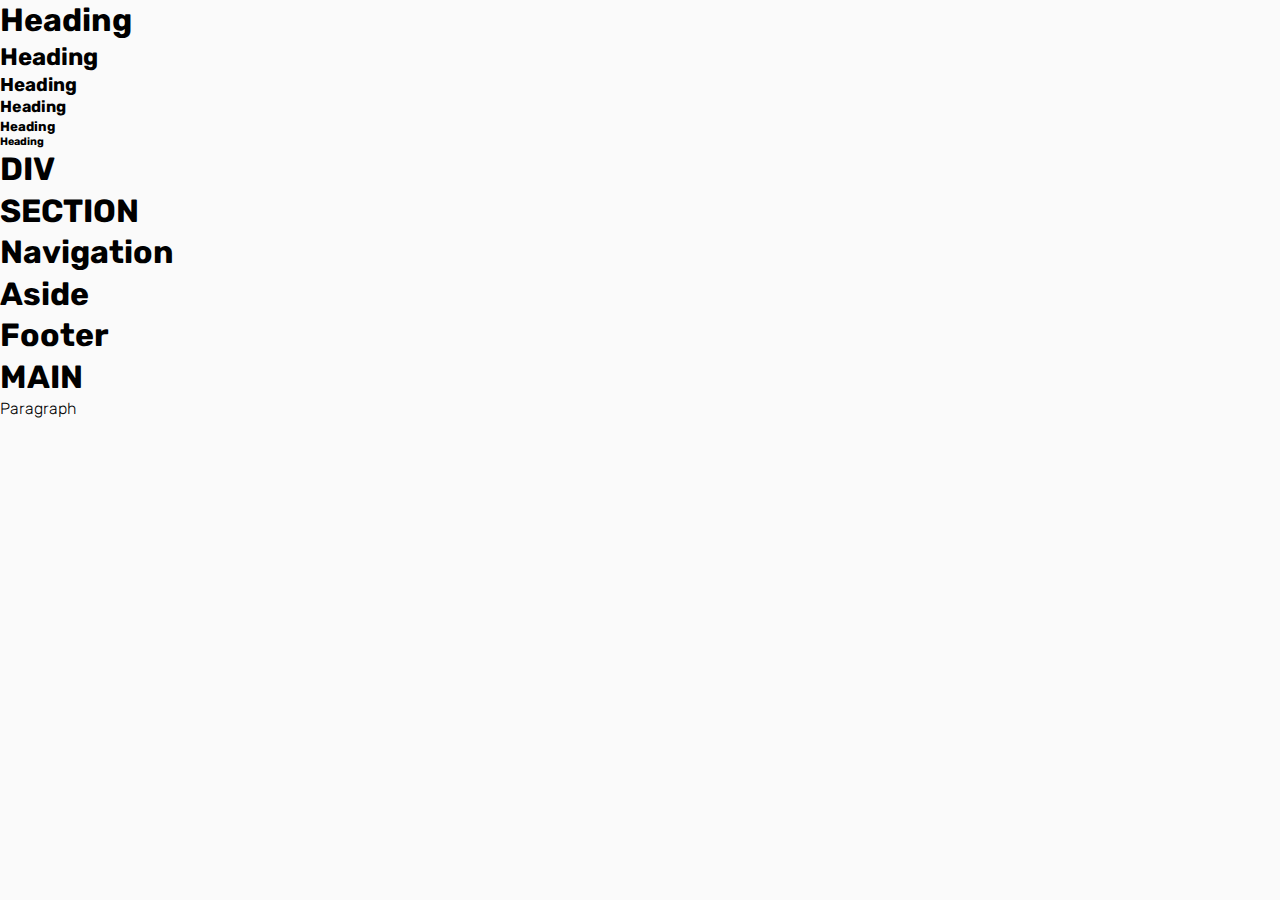
<file: tags.html>
<!DOCTYPE html>
<html lang="en">
<head>
  <meta charset="UTF-8">
  <meta http-equiv="X-UA-Compatible" content="IE=edge">
  <meta name="viewport" content="width=device-width, initial-scale=1.0">
  <title>My Portfolio</title>
  <link rel="stylesheet" href="css/style.css">
</head>
<body>
  <!-- This is Heading..... -->
  <h1>Heading</h1>
  <h2>Heading</h1>
  <h3>Heading</h3>
  <h4>Heading</h4>
  <h5>Heading</h5>
  <h6>Heading</h6>


  <!-- DIV = container -->
  <div class="body">
    <h1>DIV</h1>
  </div>

  <!-- SECTION = Container -->
  <section>
    <h1>SECTION</h1>
  </section>

  <!-- Navigation -->
  <nav>
    <h1>Navigation</h1>
  </nav>

  <!-- Aside -->
  <aside>
    <h1>Aside</h1>
  </aside>

  <!-- Footer -->
  <Footer>
    <h1>Footer</h1>
  </Footer>

  <!-- Main -->
  <main>
    <h1>MAIN</h1>
  </main>

  <!-- paragraph -->
  <p>Paragraph</p>

</body>
</html>
</file>
<file: css/style.css>
@import url('https://fonts.googleapis.com/css2?family=Rubik:wght@300;500;700&display=swap');

* {
  margin: 0;
  padding: 0;
  box-sizing: border-box;
}

:root {
  --primaryColor: #ec5b53;
  --hoverColor: #f0453c;
  --secondaryColor: #002d5b;
  --white: #fff;
  --offWhite: #fafafa;
  --dark: #333;
  --transition: all 0.3s ease-in;
  --boxShadow: 6px 7px 5px -4px rgba(0, 0, 0, 0.1);
}

body {
  background: var(--offWhite);
  font-family: 'Rubik', sans-serif;
  font-weight: 300;
  line-height: 1.3;
}


/* GLOBAL CLASS
============================================ */

.container {
  width: 90%;
  margin: 0 auto;
}

.section {
  padding: 5rem 0;
}

img{
  width: 100%;
}

/* GRID CLASSES */

.grid-col-1 {
  display: grid;
  grid-template-columns: repeat(1, 1fr);
  grid-gap: 30px;
}
.grid-col-2 {
  display: grid;
  grid-template-columns: repeat(2, 1fr);
  grid-gap: 30px;
}
.grid-col-3 {
  display: grid;
  grid-template-columns: repeat(3, 1fr);
  grid-gap: 30px;
}
.grid-col-4 {
  display: grid;
  grid-template-columns: repeat(4, 1fr);
  grid-gap: 30px;
}

.section-title {
  font-size: 2.5rem;
  margin-bottom: 2rem;
}

/* GLOBAL CLASS END
============================================ */

header {
  background: var(--white);
  color: var(--dark);
  padding-top: 20px;
  padding-bottom: 20px;
}

header .container {
  display: flex;
  align-items: center;
  flex-wrap: wrap;
  justify-content: space-between;
}

header .logo {
  width: 200px;
}

header nav {
  width: 60%;
  display: flex;
  align-items: center;
  justify-content: space-between;
  flex-wrap: wrap;
}

header nav a {
  color: var(--dark);
  text-decoration: none;
  text-transform: capitalize;
  font-weight: 500;
  transition: var(--transition);
}

header nav a:hover {
  color: var(--hoverColor);
}

.btn {
  padding: 16px 30px;
  background: var(--primaryColor);
  border: transparent;
  font-weight: 700;
  text-transform: capitalize;
  font-size: 1rem;
  color: var(--white);
  border-radius: 6px;
  text-decoration: none;
}

.btn:hover {
  background: var(--hoverColor);
  transition: var(--transition);
}

.btn-sm {
  padding: 8px 20px;
  background: var(--primaryColor);
  border: transparent;
  text-transform: capitalize;
  font-size: 1rem;
  color: var(--white);
  border-radius: 6px;
  text-decoration: none;
}

.btn-sm:hover {
  background: var(--hoverColor);
  transition: var(--transition);
}

.btn-outline {
  padding: 16px 40px;
  background: transparent;
  border: transparent;
  border: solid 1px var(--primaryColor);
  font-weight: 700;
  text-transform: capitalize;
  font-size: 1rem;
  color:  var(--primaryColor);
  text-decoration: none;
  border-radius: 6px;
}

.btn-outline:hover {
  background: var(--hoverColor);
  transition: var(--transition);
  color: var(--white);
}

.btn-outline-sm {
  padding: 8px 20px;
  background: transparent;
  border: transparent;
  border: solid 1px var(--primaryColor);
  text-transform: capitalize;
  font-size: 1rem;
  color:  var(--primaryColor);
  text-decoration: none;
  border-radius: 6px;
}

.btn-outline-sm:hover {
  background: var(--hoverColor);
  transition: var(--transition);
  color: var(--white);
}




header .btn-toggle {
  border: none;
  display: none;
}

header .btn-toggle .line{
  background: var(--dark);
  height: 4px;
  width: 35px;
  margin: 4px 0;
}


.hero {
  height: 100vh;
  background-image: url('../img/gallery/xh1_hero.jpg.pagespeed.ic.vrHQMYw6Y4.jpg');
  background-position: center;
  background-repeat: no-repeat;
  background-size: cover;
}

.hero .content {
  width: 50%;
  height: 100%;
  display: flex;
  align-items: center;
  justify-content: start;
}

.hero .content .heading {
  font-size: 5rem;
  color: var(--secondaryColor);
}

.hero .content p {
  margin-bottom: 3rem;
  margin-top: 1rem;
  font-size: 1.2rem;
}


/* ABOUT SECTION STYLING 
============================================*/

.about-section {
  background: #fff;
}

.flex-container {
  display: flex;
  align-items: center;
  flex-direction: row;
  flex-wrap: wrap;
  justify-content: space-between;
}

.box {
  width: 45%;
}

.content-box .content {
  margin: 2rem 0;
}

.content-box .section-title {
  font-size: 2.5rem;
  margin: 1rem 0;
}




/* SERVICE SECTION STYLING 
============================================*/
.service-section {
  background: #fafafa;
}

.service-section .box {
  background: #fff;
  padding: 2rem;
  text-align: center;
  height: 80px;
  width: 100%;
  display: flex;
  align-items: center;
  justify-content: space-between;
  box-shadow: 6px 7px 5px -4px rgba(0, 0, 0, 0.3);
  border-radius: 4px;
  transition: var(--transition);
  border-right: solid 5px var(--secondaryColor);
}

.service-section .box:hover {
  box-shadow: var(--boxShadow);
  transform: rotate(1deg);
  background: var(--secondaryColor);
}

.service-section .box .title {
  font-size: 1rem;
  transition: var(--transition);
  color: var(--secondaryColor);
}
.service-section .box:hover .title {
  font-size: 1.2rem;
  color: var(--white);
}

.service-section .icon {
  color: var(--primaryColor);
  font-size: 2.3rem;
  transition: var(--transition);
}

.service-section .box:hover .icon{
  font-size: 2.4rem;
}



/* PROJECT SECTION
======================================= */
.project-section {
  background: var(--secondaryColor);
}

.project-section .section-title {
  color: var(--white);
} 

.project-card {
  background: #fff;
  border-radius: 4px;
  position: relative;
  box-shadow: 6px 10px 15px -4px rgba(0, 0, 0, 0.5);
  transition: var(--transition);
  color: var(--secondaryColor);
}

.project-card:hover {
  background: var(--secondaryColor);
  color: var(--white);
}

.card-body {
  padding: 10px 20px 20px 20px;
}

.card-body .btns {
  display: flex;
  justify-content: space-between;
  align-items: center;
  margin-top: 1rem;
}

.project-card img {
  height: 220px;
  object-fit: cover;
  border-radius: 4px;
}

.card-body .category {
  font-size: 0.8rem;
  position: absolute;
  top: 0;
  left: 0;
  background: var(--white);
  padding: 10px;
  color: var(--secondaryColor);
}

.card-body .card-title {
  margin: 0.4rem 0;
}

.card-body p {
  font-size: 0.8rem;
}

.card-body .type {
  margin-top: 1rem;
}



/* MOBILE SCREEN STYLING 
==================================================*/
@media (max-width: 768px) {

  .grid {
    display: grid;
    grid-template-columns: 1fr;
    grid-gap: 30px;
  }
  
  .btn {
    padding: 14px 25px;
    font-size: 0.9rem;
  }

  
  .btn-outline {
    padding: 14px 25px;
    font-size: 0.9rem;
  }
  

  header .btn-toggle {
    border: none;
    display: block;
  }

  header nav {
    display: none;
    position: fixed;
    top: 0;
    left: 0;
    background: var(--white);
    width: 60%;
    height: 100%;
    padding: 4rem 1.5rem;
  }

  header nav a {
    display: block;
    line-height: 5rem;
  }

  header .logo {
    font-size: 1.5rem;
  }

  .hero {
    height: 86vh;
    background-image: url('../img/gallery/xh1_hero.jpg.pagespeed.ic.vrHQMYw6Y4.jpg');
    background-position: center;
    background-repeat: no-repeat;
    background-size: cover;
  }

  .hero .content {
    width: 100%;
  }
  
  .hero .content .heading {
    font-size: 3rem;
  }
  
  .hero .content p {
    font-size: 1rem;
  }

  .flex-container {
    flex-direction: column;
    justify-content: center;
  }

  
.box {
  width: 100%;
}

  .content-box {
    margin-top: 2rem;
  }

  .content-box .section-title {
    font-size: 2rem;
    margin-top: 1rem;
  }


}
</file>
